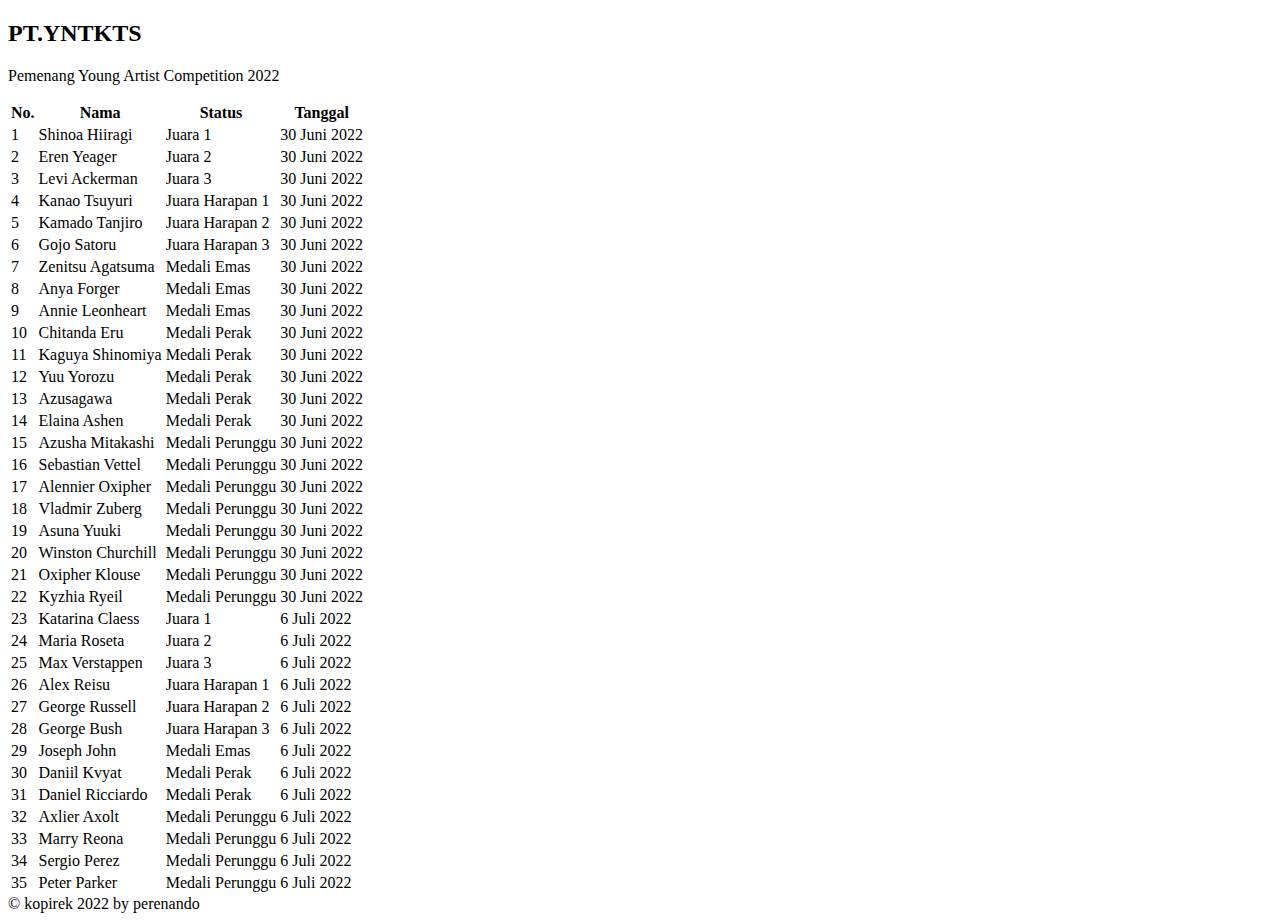
<file: index.html>
<!DOCTYPE html>
<html lang="en">
<head>
    <meta charset="UTF-8">
    <meta http-equiv="X-UA-Compatible" content="IE=edge">
    <meta name="viewport" content="width=device-width, initial-scale=1.0">
    <title>Data Source PH-4 TIK</title>
    <link rel="stylesheet" href="style.css">
</head>
<body>
    <div class="logo" ><h2>PT.YNTKTS</h2></div>
    <p>Pemenang Young Artist Competition 2022</p>
    <div class="table">
        
    <table>
        <tr>
            <th>No.</th>
            <th>Nama</th>
            <th>Status</th>
            <th>Tanggal</th>
        </tr>
        <tr>
            <td>1</td>
            <td>Shinoa Hiiragi</td>
            <td>Juara 1</td>
            <td>30 Juni 2022</td> 
        </tr>
        <tr>
            <td>2</td>
            <td>Eren Yeager</td>
            <td>Juara 2</td>
            <td>30 Juni 2022</td> 
        </tr>
        <tr>
            <td>3</td>
            <td>Levi Ackerman</td>
            <td>Juara 3</td>
            <td>30 Juni 2022</td> 
        </tr>
        <tr>
            <td>4</td>
            <td>Kanao Tsuyuri</td>
            <td>Juara Harapan 1</td>
            <td>30 Juni 2022</td> 
        </tr>
        <tr>
            <td>5</td>
            <td>Kamado Tanjiro</td>
            <td>Juara Harapan 2</td>
            <td>30 Juni 2022</td> 
        </tr>
        <tr>
            <td>6</td>
            <td>Gojo Satoru</td>
            <td>Juara Harapan 3</td>
            <td>30 Juni 2022</td> 
        </tr>
        <tr>
            <td>7</td>
            <td>Zenitsu Agatsuma</td>
            <td>Medali Emas</td>
            <td>30 Juni 2022</td> 
        </tr>
        <tr>
            <td>8</td>
            <td>Anya Forger</td>
            <td>Medali Emas</td>
            <td>30 Juni 2022</td> 
        </tr>
        <tr>
            <td>9</td>
            <td>Annie Leonheart</td>
            <td>Medali Emas</td>
            <td>30 Juni 2022</td> 
        </tr>
        <tr>
            <td>10</td>
            <td>Chitanda Eru</td>
            <td>Medali Perak</td>
            <td>30 Juni 2022</td> 
        </tr>
        <tr>
            <td>11</td>
            <td>Kaguya Shinomiya</td>
            <td>Medali Perak</td>
            <td>30 Juni 2022</td> 
        </tr>
        <tr>
            <td>12</td>
            <td>Yuu Yorozu</td>
            <td>Medali Perak</td>
            <td>30 Juni 2022</td> 
        </tr>
        <tr>
            <td>13</td>
            <td>Azusagawa</td>
            <td>Medali Perak</td>
            <td>30 Juni 2022</td> 
        </tr>
        <tr>
            <td>14</td>
            <td>Elaina Ashen</td>
            <td>Medali Perak</td>
            <td>30 Juni 2022</td> 
        </tr>
        <tr>
            <td>15</td>
            <td>Azusha Mitakashi</td>
            <td>Medali Perunggu</td>
            <td>30 Juni 2022</td> 
        </tr>
        <tr>
            <td>16</td>
            <td>Sebastian Vettel</td>
            <td>Medali Perunggu</td>
            <td>30 Juni 2022</td> 
        </tr>
        <tr>
            <td>17</td>
            <td>Alennier Oxipher</td>
            <td>Medali Perunggu</td>
            <td>30 Juni 2022</td> 
        </tr>
        <tr>
            <td>18</td>
            <td>Vladmir Zuberg</td>
            <td>Medali Perunggu</td>
            <td>30 Juni 2022</td> 
        </tr>
        <tr>
            <td>19</td>
            <td>Asuna Yuuki</td>
            <td>Medali Perunggu</td>
            <td>30 Juni 2022</td> 
        </tr>
        <tr>
            <td>20</td>
            <td>Winston Churchill</td>
            <td>Medali Perunggu</td>
            <td>30 Juni 2022</td> 
        </tr>
        <tr>
            <td>21</td>
            <td>Oxipher Klouse</td>
            <td>Medali Perunggu</td>
            <td>30 Juni 2022</td> 
        </tr>
        <tr>
            <td>22</td>
            <td>Kyzhia Ryeil</td>
            <td>Medali Perunggu</td>
            <td>30 Juni 2022</td> 
        </tr>
        <tr>
            <td>23</td>
            <td>Katarina Claess</td>
            <td>Juara 1</td>
            <td>6 Juli 2022</td> 
        </tr>
        <tr>
            <td>24</td>
            <td>Maria Roseta</td>
            <td>Juara 2</td>
            <td>6 Juli 2022</td> 
        </tr>
        <tr>
            <td>25</td>
            <td>Max Verstappen</td>
            <td>Juara 3</td>
            <td>6 Juli 2022</td> 
        </tr>
        <tr>
            <td>26</td>
            <td>Alex Reisu</td>
            <td>Juara Harapan 1</td>
            <td>6 Juli 2022</td> 
        </tr>
        <tr>
            <td>27</td>
            <td>George Russell</td>
            <td>Juara Harapan 2</td>
            <td>6 Juli 2022</td> 
        </tr>
        <tr>
            <td>28</td>
            <td>George Bush</td>
            <td>Juara Harapan 3</td>
            <td>6 Juli 2022</td> 
        </tr>
        <tr>
            <td>29</td>
            <td>Joseph John</td>
            <td>Medali Emas</td>
            <td>6 Juli 2022</td> 
        </tr>
        <tr>
            <td>30</td>
            <td>Daniil Kvyat</td>
            <td>Medali Perak</td>
            <td>6 Juli 2022</td> 
        </tr>
        <tr>
            <td>31</td>
            <td>Daniel Ricciardo</td>
            <td>Medali Perak</td>
            <td>6 Juli 2022</td> 
        </tr>
        <tr>
            <td>32</td>
            <td>Axlier Axolt</td>
            <td>Medali Perunggu</td>
            <td>6 Juli 2022</td> 
        </tr>
        <tr>
            <td>33</td>
            <td>Marry Reona</td>
            <td>Medali Perunggu</td>
            <td>6 Juli 2022</td> 
        </tr>
        <tr>
            <td>34</td>
            <td>Sergio Perez</td>
            <td>Medali Perunggu</td>
            <td>6 Juli 2022</td> 
        </tr>
        <tr>
            <td>35</td>
            <td>Peter Parker</td>
            <td>Medali Perunggu</td>
            <td>6 Juli 2022</td> 
        </tr>
        

    </table>
    </div>
    <div class="footer">
        <div class="kopirek">&copy; kopirek 2022 by perenando</div>
    </div>
    
</body>
</html>
</file>
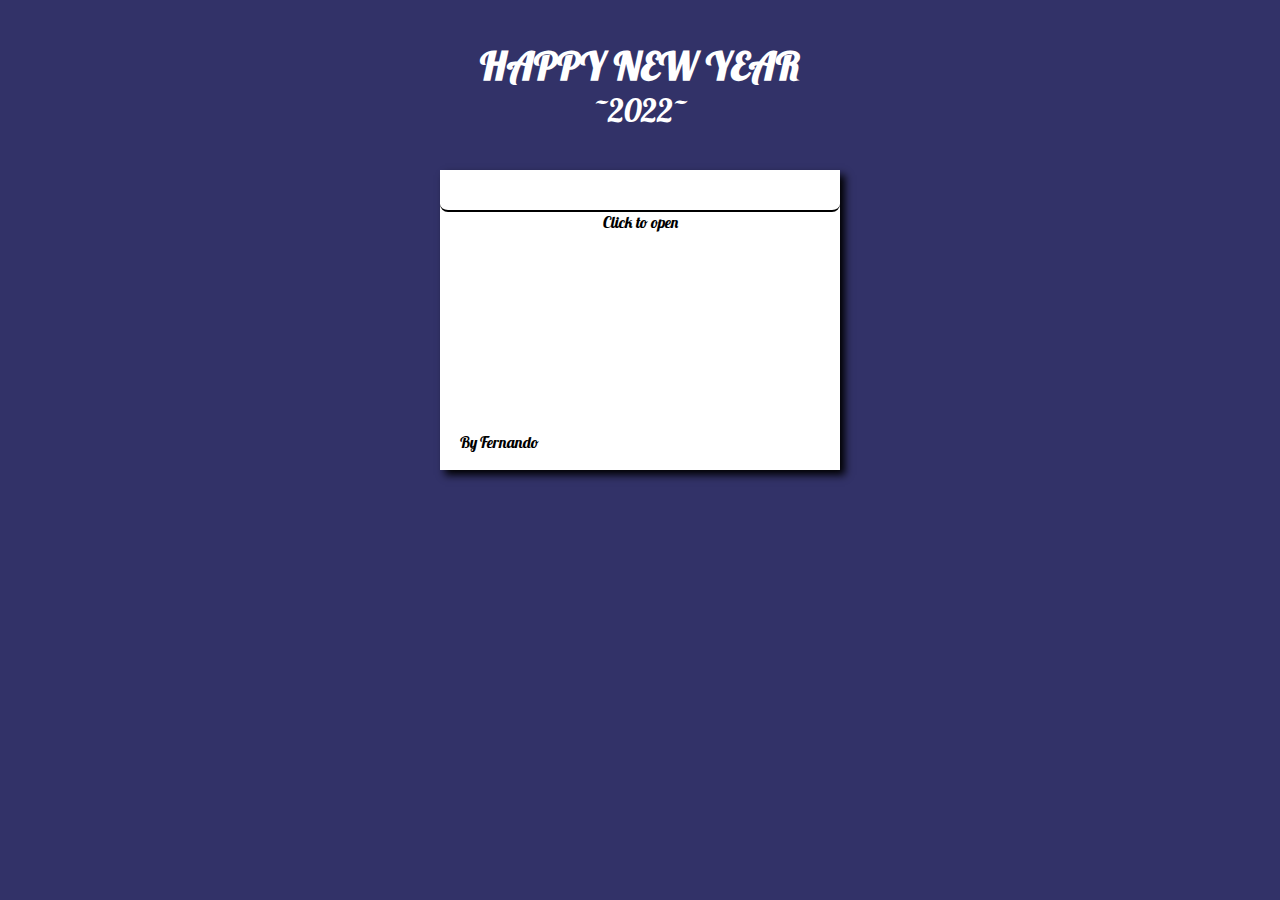
<file: happy new year/index.html>
<!DOCTYPE html>
<html lang="en">
  <head>
    <meta charset="UTF-8" />
    <meta http-equiv="X-UA-Compatible" content="IE=edge" />
    <meta name="viewport" content="width=device-width, initial-scale=1.0" />
    <title>Happy New Year</title>
    <link rel="preconnect" href="https://fonts.googleapis.com" />
    <link rel="preconnect" href="https://fonts.gstatic.com" crossorigin />
    <link href="https://fonts.googleapis.com/css2?family=Pushster&display=swap" rel="stylesheet" />
    <link rel="stylesheet" href="css/style.css" />
  </head>
  <body>
    <div class="container">
      <h1>HAPPY NEW YEAR</h1>
      <div class="year">~202<span>2</span>~</div>
      <div class="letter" id="letter">
        <div class="text" id="text">
          Another year has passed, another year has come. I wish for you that, with every year, you achieve all of your dreams.It is time to forget the past and celebrate a new start. May God pour love and care on you. 2022 is the beginning
          of a new chapter. This is your year. Make it happen.Happy New Year!!
        </div>
        <div class="letter2" id="letter2"></div>
        <span id="clickto">Click to open</span>
        <div class="by" id="by">By Fernando</div>
      </div>
    </div>
    <script src="js/script.js"></script>
  </body>
</html>
</file>
<file: style.css>
img {
  width: 500px;
  height: 500px;
}
</file>
<file: happy new year/css/style.css>
/*mobile first */
* {
  margin: 0;
  padding: 0;
}
body {
  height: 100%;
  background-color: rgb(50, 50, 104);
}
.container {
  width: 100%;
  height: 100%;
  font-family: "Pushster", cursive;
  color: white;
}
h1 {
  text-align: center;
  padding-top: 40px;
  font-size: 40px;
  transition: font-size 0.5s;
}
.year {
  text-align: center;
  font-size: 2rem;
}
.letter {
  width: 400px;
  height: 300px;
  background-color: white;
  margin: 0 auto;
  margin-top: 40px;
  box-shadow: 5px 5px 8px black;
  text-align: center;
  color: black;
  display: flex;
  flex-direction: column;
}
.letter2 {
  width: 100%;
  height: 40px;
  border-bottom: 2px solid black;
  border-bottom-left-radius: 8px;
  border-bottom-right-radius: 8px;
}
.by {
  align-self: flex-start;
  margin-left: 20px;
  margin-top: 200px;
}
.text {
  display: none;
  margin: auto 8px;
}
</file>
